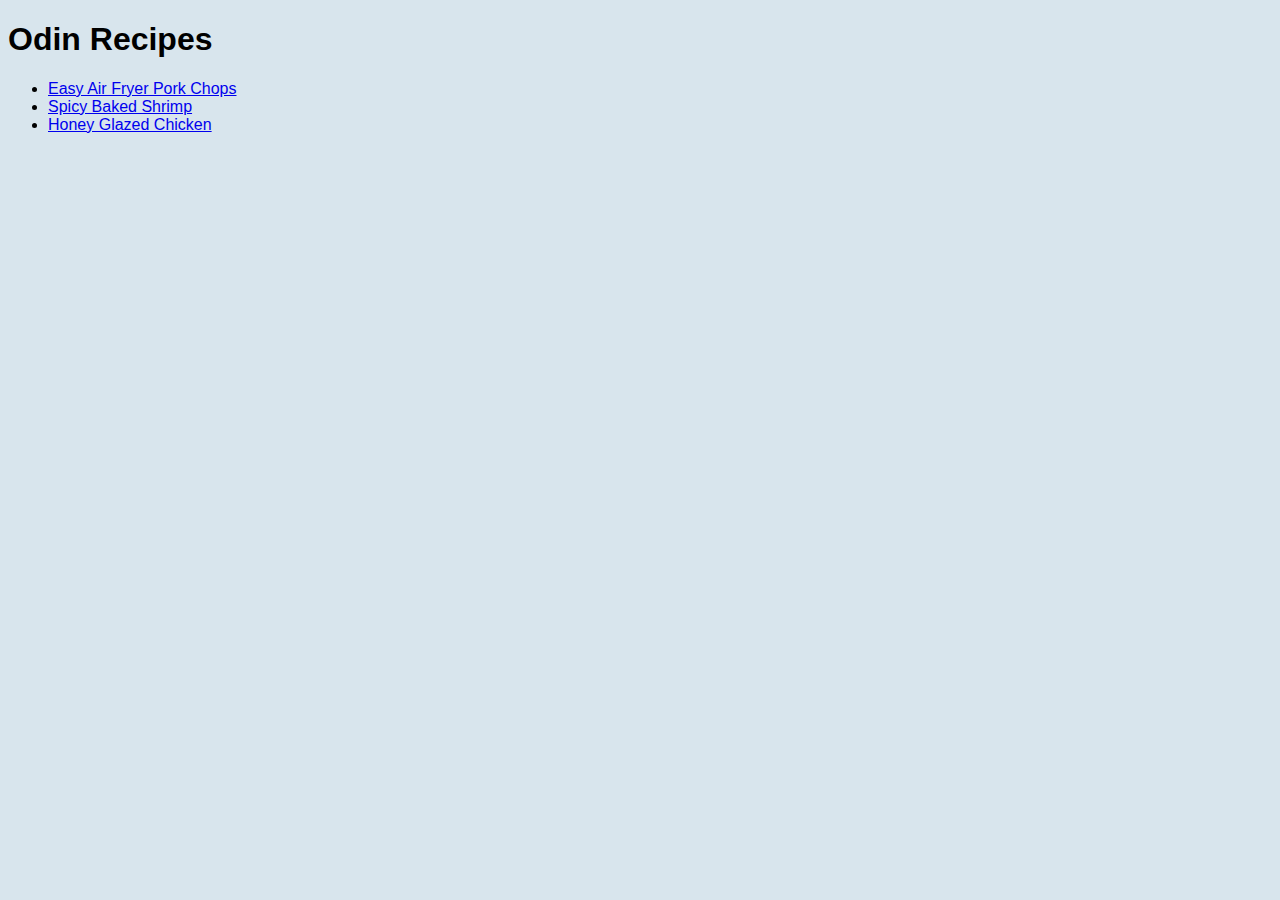
<file: index.html>
<!DOCTYPE html>
<html lang="en">
    <head>
        <meta charset="UTF-8">
        <link rel="stylesheet" href="./styles.css">
        <title>My Recipes</title>
    </head>

    <body>
        <h1>Odin Recipes</h1>
        <ul>
            <li><a href="./recipes/easy-air-fryer-pork-chops.html" rel="noopener noreferrer">Easy Air Fryer Pork Chops</a></li>
            <li><a href="./recipes/spicy-baked-shrimp.html" rel="noopener noreferrer">Spicy Baked Shrimp</a></li>
            <li><a href="./recipes/honey-glazed-chicken.html" rel="noopener noreferrer">Honey Glazed Chicken</a></li>
        </ul>
    </body>
</html>
</file>
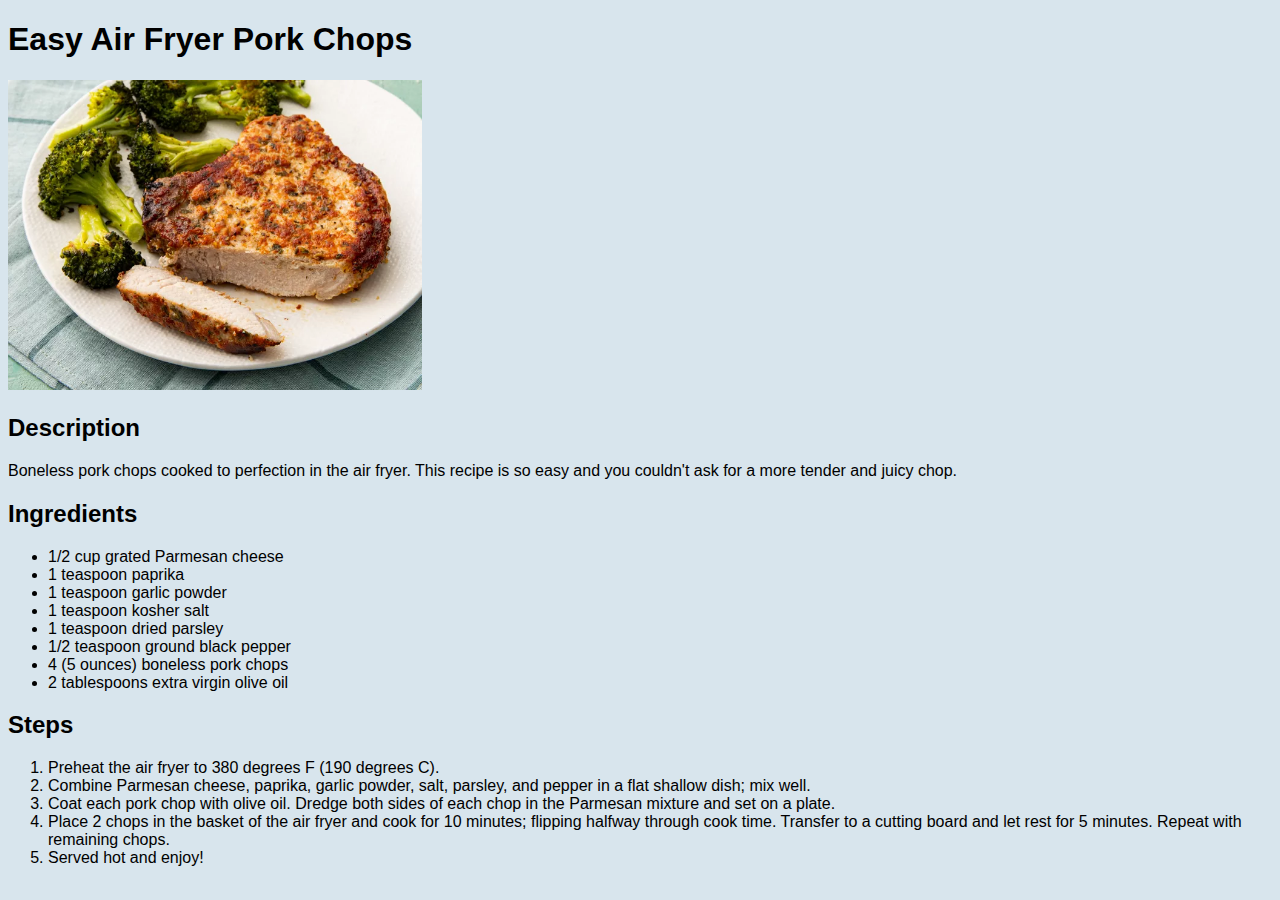
<file: recipes/easy-air-fryer-pork-chops.html>
<!DOCTYPE html>
<html lang="en">
    <head>
        <meta charset="UTF-8">
        <link rel="stylesheet" href="../styles.css">
        <title>Easy Air Fryer Pork Chops</title>
    </head>

    <body>
        <h1>Easy Air Fryer Pork Chops</h1>
        <img class="main-img recipe" src="../images/easy-air-fryer-pork-chops.webp" alt="Easy Air Fryer Pork Chops">
        <h2>Description</h2>
        <p>Boneless pork chops cooked to perfection in the air fryer. This recipe is so easy and you couldn't ask for a more tender and juicy chop.</p>
        <h2>Ingredients</h2>
        <p>
            <ul>
                <li>1/2 cup grated Parmesan cheese</li>
                <li>1 teaspoon paprika</li>
                <li>1 teaspoon garlic powder</li>
                <li>1 teaspoon kosher salt</li>
                <li>1 teaspoon dried parsley</li>
                <li>1/2 teaspoon ground black pepper</li>
                <li>4 (5 ounces) boneless pork chops</li>
                <li>2 tablespoons extra virgin olive oil</li>
            </ul>
        </p>
        <h2>Steps</h2>
        <p>
            <ol>
                <li>Preheat the air fryer to 380 degrees F (190 degrees C).</li>
                <li>Combine Parmesan cheese, paprika, garlic powder, salt, parsley, and pepper in a flat shallow dish; mix well.</li>
                <li>Coat each pork chop with olive oil. Dredge both sides of each chop in the Parmesan mixture and set on a plate.</li>
                <li>Place 2 chops in the basket of the air fryer and cook for 10 minutes; flipping halfway through cook time. Transfer
                    to a cutting board and let rest for 5 minutes. Repeat with remaining chops.</li>
                <li>Served hot and enjoy!</li>
            </ol>
        </p>
    </body>
</html>
</file>
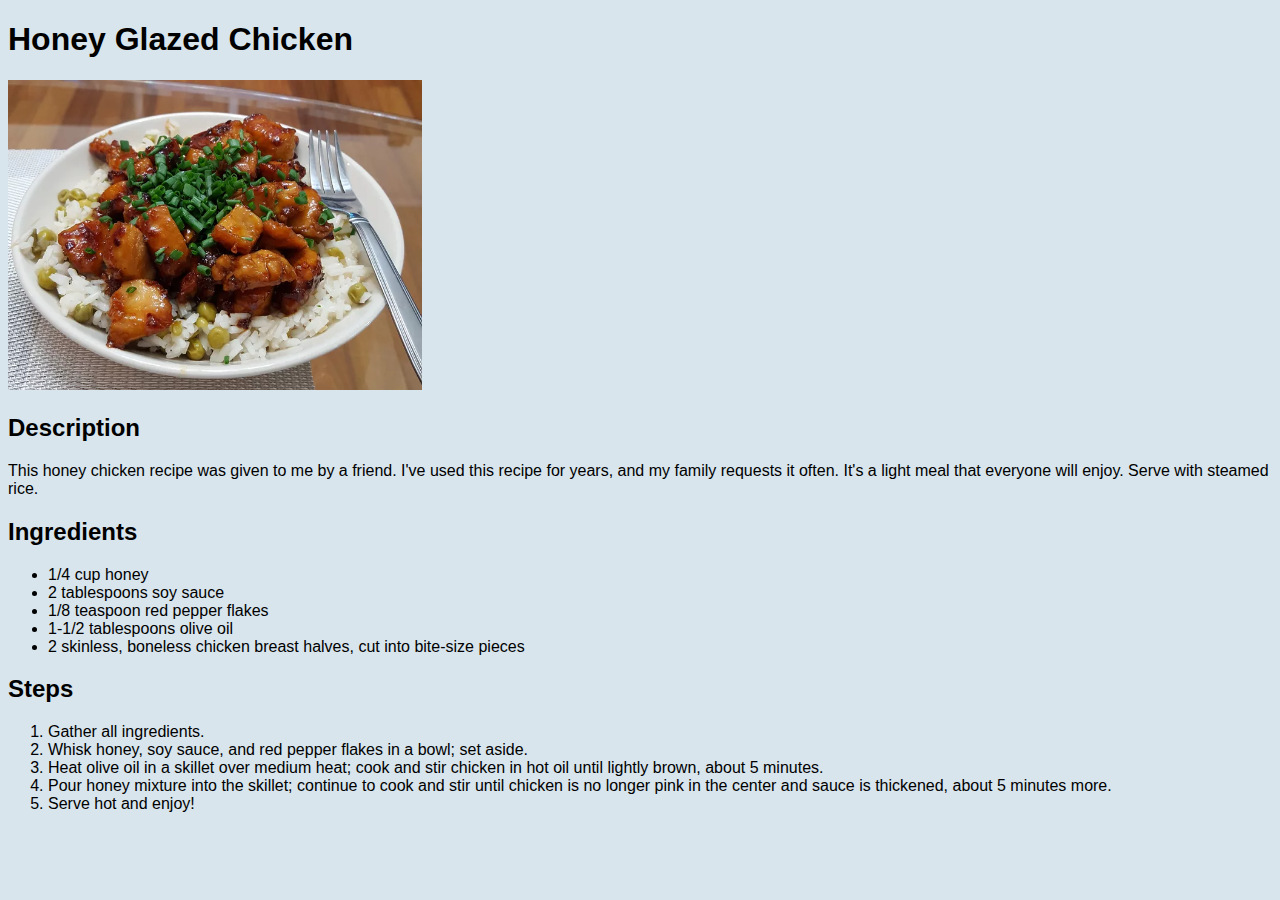
<file: recipes/honey-glazed-chicken.html>
<!DOCTYPE html>
<html lang="en">
    <head>
        <meta charset="UTF-8">
        <link rel="stylesheet" href="../styles.css">
        <title>Honey Glazed Chicken</title>
    </head>

    <body>
        <h1>Honey Glazed Chicken</h1>
        <img class="main-img recipe" src="../images/honey-glazed-chicken.webp" alt="Honey Glazed Chicken">
        <h2>Description</h2>
        <p>This honey chicken recipe was given to me by a friend. I've used this recipe for years,
            and my family requests it often. It's a light meal that everyone will enjoy. Serve with steamed rice.</p>
        <h2>Ingredients</h2>
        <p>
            <ul>
                <li>1/4 cup honey</li>
                <li>2 tablespoons soy sauce</li>
                <li>1/8 teaspoon red pepper flakes</li>
                <li>1-1/2 tablespoons olive oil</li>
                <li>2 skinless, boneless chicken breast halves, cut into bite-size pieces</li>
            </ul>
        </p>
        <h2>Steps</h2>
        <p>
            <ol>
                <li>Gather all ingredients.</li>
                <li>Whisk honey, soy sauce, and red pepper flakes in a bowl; set aside.</li>
                <li>Heat olive oil in a skillet over medium heat; cook and stir chicken in hot oil until lightly brown, about 5 minutes.</li>
                <li>Pour honey mixture into the skillet; continue to cook and stir until chicken is no longer pink in the center and sauce is thickened, about 5 minutes more.</li>
                <li>Serve hot and enjoy!</li>
            </ol>
        </p>
    </body>
</html>
</file>
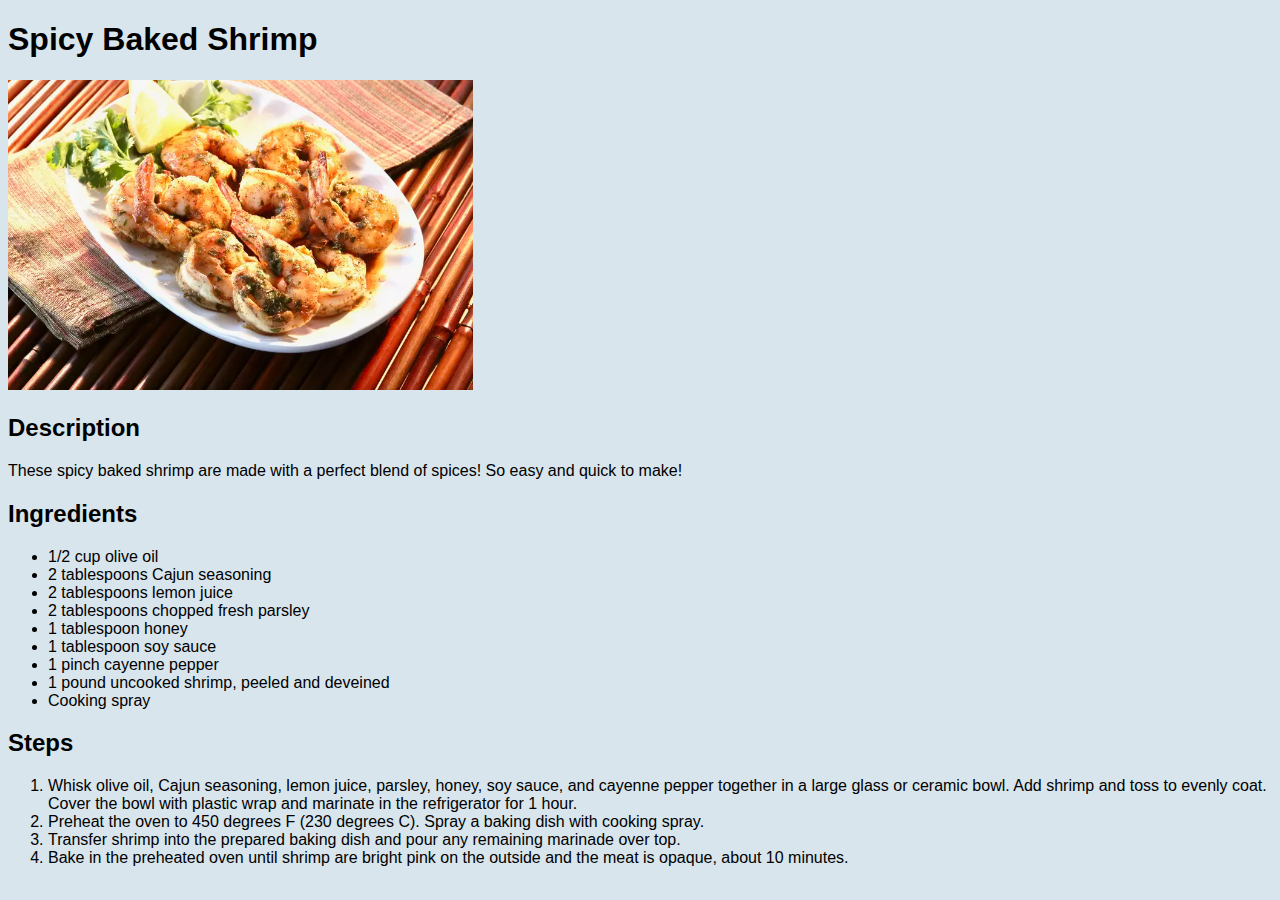
<file: recipes/spicy-baked-shrimp.html>
<!DOCTYPE html>
<html lang="en">
    <head>
        <meta charset="UTF-8">
        <link rel="stylesheet" href="../styles.css">
        <title>Spicy Baked Shrimp</title>
    </head>

    <body>
        <h1>Spicy Baked Shrimp</h1>
        <img class="main-img recipe" src="../images/spicy-baked-shrimp.webp" alt="Spicy Bakes Shrimp">
        <h2>Description</h2>
        <p>These spicy baked shrimp are made with a perfect blend of spices! So easy and quick to make!</p>
        <h2>Ingredients</h2>
        <p>
            <ul>
                <li>1/2 cup olive oil</li>
                <li>2 tablespoons Cajun seasoning</li>
                <li>2 tablespoons lemon juice</li>
                <li>2 tablespoons chopped fresh parsley</li>
                <li>1 tablespoon honey</li>
                <li>1 tablespoon soy sauce</li>
                <li>1 pinch cayenne pepper</li>
                <li>1 pound uncooked shrimp, peeled and deveined</li>
                <li>Cooking spray</li>
            </ul>
        </p>
        <h2>Steps</h2>
        <p>
            <ol>
                <li>Whisk olive oil, Cajun seasoning, lemon juice, parsley, honey, soy sauce, and cayenne pepper together
                    in a large glass or ceramic bowl. Add shrimp and toss to evenly coat. Cover the bowl with plastic wrap and
                    marinate in the refrigerator for 1 hour.</li>
                <li>Preheat the oven to 450 degrees F (230 degrees C). Spray a baking dish with cooking spray.</li>
                <li>Transfer shrimp into the prepared baking dish and pour any remaining marinade over top.</li>
                <li>Bake in the preheated oven until shrimp are bright pink on the outside and the meat is opaque, about 10 minutes.</li>
            </ol>
        </p>
    </body>
</html>
</file>
<file: styles.css>
body {
    background-color: #d8e5ed;
    font-family: Arial, Helvetica, sans-serif;
}

.main-img.recipe {
    height: 310px;
    
}
</file>
